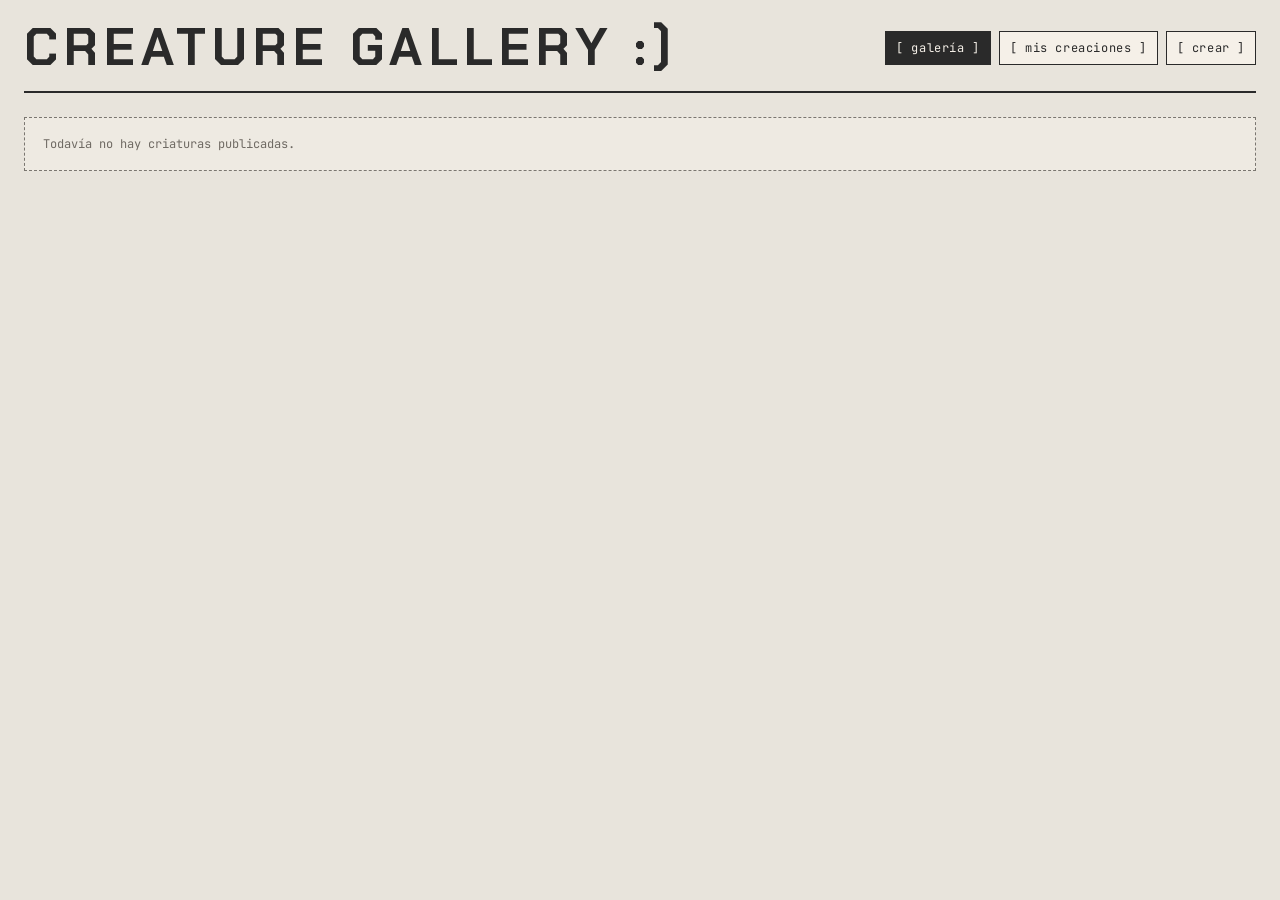
<file: gallery.html>
<!doctype html>
<html lang="en">
  <head>
    <meta charset="UTF-8" />
    <meta name="viewport" content="width=device-width, initial-scale=1.0" />
    <title>random animals gallery :)</title>
    <link rel="stylesheet" href="gallery.css" />
    <link rel="preconnect" href="https://fonts.googleapis.com" />
    <link rel="preconnect" href="https://fonts.gstatic.com" crossorigin />
    <link
      href="https://fonts.googleapis.com/css2?family=Chakra+Petch:wght@700&family=JetBrains+Mono:wght@400;700&display=swap"
      rel="stylesheet"
    />
  </head>
  <body>
    <div class="gallery-shell">
      <header class="gallery-header">
        <div>
          <h1>CREATURE GALLERY :)</h1>
        </div>
        <nav class="gallery-nav" aria-label="Gallery views">
          <button class="tab-btn active" type="button" data-tab="public">
            [ galería ]
          </button>
          <button class="tab-btn" type="button" data-tab="personal">
            [ mis creaciones ]
          </button>
          <a class="tab-btn" href="index.html">[ crear ]</a>
        </nav>
      </header>

      <main>
        <section class="tab-panel active" id="panel-public">
          <div class="animal-grid public-grid" id="public-creations"></div>
        </section>

        <section class="tab-panel" id="panel-personal">
          <div class="personal-bar">
            <label>
              AUTOR
              <input
                id="author-name"
                type="text"
                maxlength="32"
                placeholder="tu nombre"
              />
            </label>
            <button class="btn" id="btn-update-author" type="button">
              [ actualizar autor ]
            </button>
          </div>
          <div class="animal-grid personal-grid" id="local-creations"></div>
        </section>
      </main>
    </div>

    <template id="creation-card-template">
      <article class="creation-card">
        <img alt="" />
        <p></p>
        <div class="card-actions"></div>
      </article>
    </template>

    <script src="gallery.js"></script>
  </body>
</html>
</file>
<file: gallery.css>
@import url('https://fonts.googleapis.com/css2?family=Chakra+Petch:wght@700&family=JetBrains+Mono:wght@400;700&display=swap');

*, *::before, *::after {
  box-sizing: border-box;
  margin: 0;
  padding: 0;
}

html, body {
  min-height: 100%;
  font-family: 'JetBrains Mono', monospace;
  background: #E8E4DC;
  color: #2A2A2A;
}

body {
  overflow-x: hidden;
}

.gallery-shell {
  width: 100%;
  margin: 0 auto;
  padding: 24px;
}

.gallery-header {
  display: flex;
  align-items: center;
  justify-content: space-between;
  gap: 24px;
  padding-bottom: 18px;
  border-bottom: 2px solid #2A2A2A;
}

h1 {
  font-family: 'Chakra Petch', 'JetBrains Mono', monospace;
  font-size: clamp(24px, 4vw, 56px);
  font-weight: 700;
  letter-spacing: 0.12em;
  line-height: 0.95;
}

.gallery-nav {
  display: flex;
  gap: 8px;
  flex-wrap: wrap;
  justify-content: flex-end;
}

.tab-btn,
.btn {
  display: inline-block;
  font-family: 'JetBrains Mono', monospace;
  font-size: 12px;
  color: #2A2A2A;
  background: #F5F0E8;
  border: 1px solid #2A2A2A;
  border-radius: 0;
  padding: 8px 10px;
  cursor: pointer;
  letter-spacing: 0.05em;
  text-align: left;
  text-decoration: none;
  white-space: nowrap;
}

.tab-btn:hover,
.tab-btn.active,
.btn:hover {
  background: #2A2A2A;
  color: #F5F0E8;
}

.tab-panel {
  display: none;
  padding-top: 24px;
}

.tab-panel.active {
  display: block;
}

.animal-grid {
  display: grid;
  grid-template-columns: repeat(7, minmax(0, 1fr));
  grid-auto-flow: dense;
  align-items: start;
  gap: 18px;
  width: 100%;
}

.creation-card {
  position: relative;
  display: block;
  background: #F5F0E8;
  border: 1px solid #2A2A2A;
  overflow: hidden;
}

.creation-card.span-3 {
  grid-column: span 3;
}

.creation-card.span-2 {
  grid-column: span 2;
}

.creation-card.span-1 {
  grid-column: span 1;
}

.creation-card img {
  display: block;
  width: 100%;
  aspect-ratio: 1 / 1.4142;
  height: auto;
  object-fit: contain;
  background: #FFFFFF;
}

.creation-card p {
  padding: 10px 12px;
  font-size: 12px;
  color: #2A2A2A;
  background: #F5F0E8;
  border-top: 1px solid #2A2A2A;
}

.card-actions {
  position: absolute;
  inset: auto 10px 42px 10px;
  display: none;
  gap: 8px;
  grid-template-columns: 1fr 1fr;
}

.personal-grid .creation-card:hover .card-actions,
.personal-grid .creation-card:focus-within .card-actions {
  display: grid;
}

.card-actions .btn {
  width: 100%;
  background: rgba(245, 240, 232, 0.94);
}

.card-actions .btn:hover {
  background: #2A2A2A;
}

.empty-state {
  grid-column: 1 / -1;
  padding: 18px;
  font-size: 12px;
  color: #6F6A63;
  background: rgba(245, 240, 232, 0.55);
  border: 1px dashed #7A7670;
}

.personal-bar {
  display: flex;
  align-items: end;
  justify-content: flex-end;
  gap: 10px;
  margin-bottom: 18px;
}

.personal-bar label {
  display: grid;
  gap: 6px;
  width: min(320px, 100%);
  font-size: 10px;
  letter-spacing: 0.2em;
}

.personal-bar input {
  width: 100%;
  font-family: 'JetBrains Mono', monospace;
  font-size: 12px;
  background: #F5F0E8;
  border: 1px solid #2A2A2A;
  color: #2A2A2A;
  padding: 8px 10px;
}

@media (max-width: 960px) {
  .animal-grid {
    grid-template-columns: repeat(4, minmax(0, 1fr));
  }

  .creation-card.span-3,
  .creation-card.span-2 {
    grid-column: span 2;
  }

  .creation-card.span-1 {
    grid-column: span 1;
  }
}

@media (max-width: 640px) {
  .gallery-shell {
    padding: 16px;
  }

  .gallery-header {
    display: grid;
  }

  .gallery-nav {
    justify-content: stretch;
  }

  .tab-btn {
    flex: 1 1 auto;
  }

  .animal-grid {
    grid-template-columns: 1fr;
    gap: 14px;
  }

  .creation-card.span-3,
  .creation-card.span-2,
  .creation-card.span-1 {
    grid-column: span 1;
  }

  .personal-bar {
    display: grid;
  }
}
</file>
